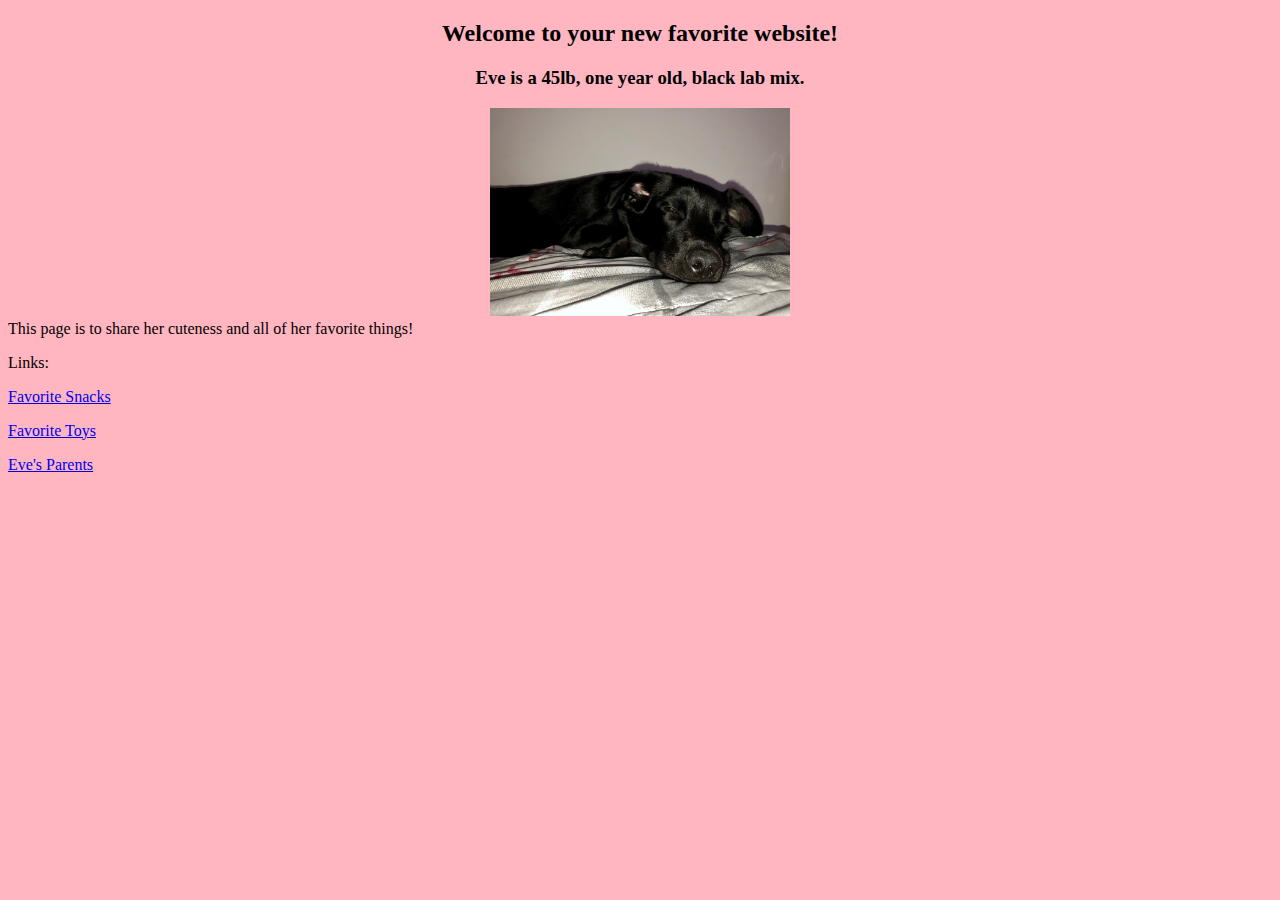
<file: index.html>
<!DOCTYPE html>
<html>
<head></head>
<title>Eve's Webpage</title>
<link href="styles.css" rel="stylesheet">

</head>
<body>
<center>
<h2>Welcome to your new favorite website!</h2>
    <h3>Eve is a 45lb, one year old, black lab mix.</h3>

<img src="IMG_6038.jpg" width="300">
</center>

This page is to share her cuteness and all of her favorite things!

<p></p>Links:

<p></p><a href="favorite%20snacks.html">Favorite Snacks</a></p>
<p></p><a href="Favorite%20Toys.html">Favorite Toys</a></p>
<p></p><a href="Eve's%20Parents.html">Eve's Parents</a></p>

</body>
</html>
</file>
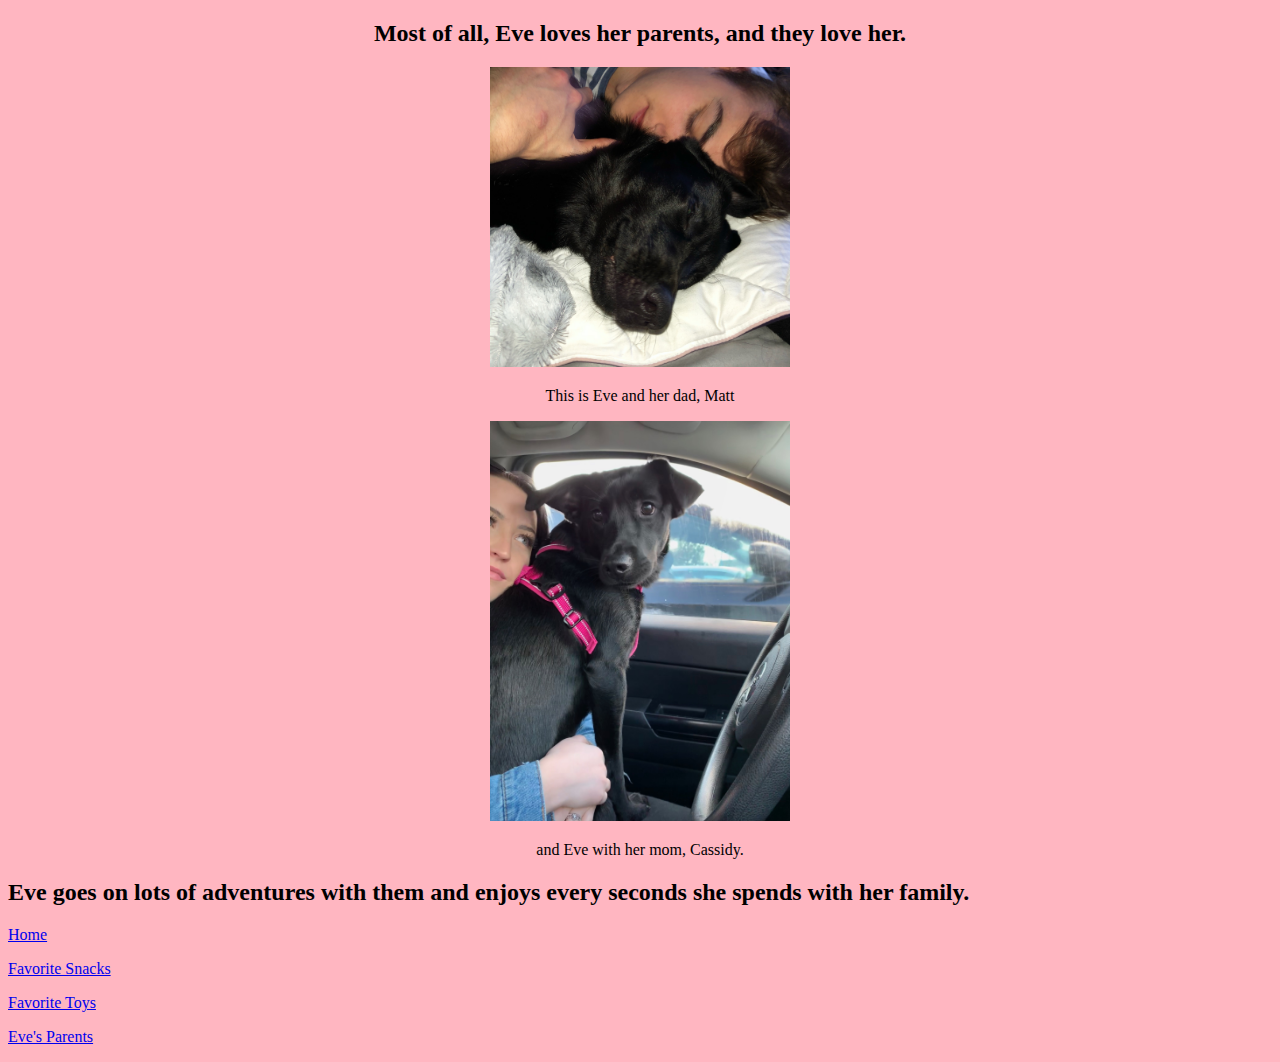
<file: Eve's Parents.html>
<!DOCTYPE html>
<html lang="en">
<head>
    <meta charset="UTF-8">
    <title>Eve's Parents</title>
    <link href="styles.css" rel="stylesheet">
</head>
<body>
<center>
<h2>Most of all, Eve loves her parents, and they love her.</h2>



    <p></p><img src="IMG_7768.jpg" width="300">

    <p></p>This is Eve and her dad, Matt

    <p></p><img src="IMG_2342.jpg" width="300">

    <p></p>and Eve with her mom, Cassidy.
</center>

<p></p><h2>Eve goes on lots of adventures with them and enjoys every seconds she spends with her family.</h2>

<p></p><a href="index.html">Home</a></p>
<p></p><a href="favorite%20snacks.html">Favorite Snacks</a></p>
<p></p><a href="Favorite%20Toys.html">Favorite Toys</a></p>
<p></p><a href="Eve's%20Parents.html">Eve's Parents</a></p>

</body>
</html>
</file>
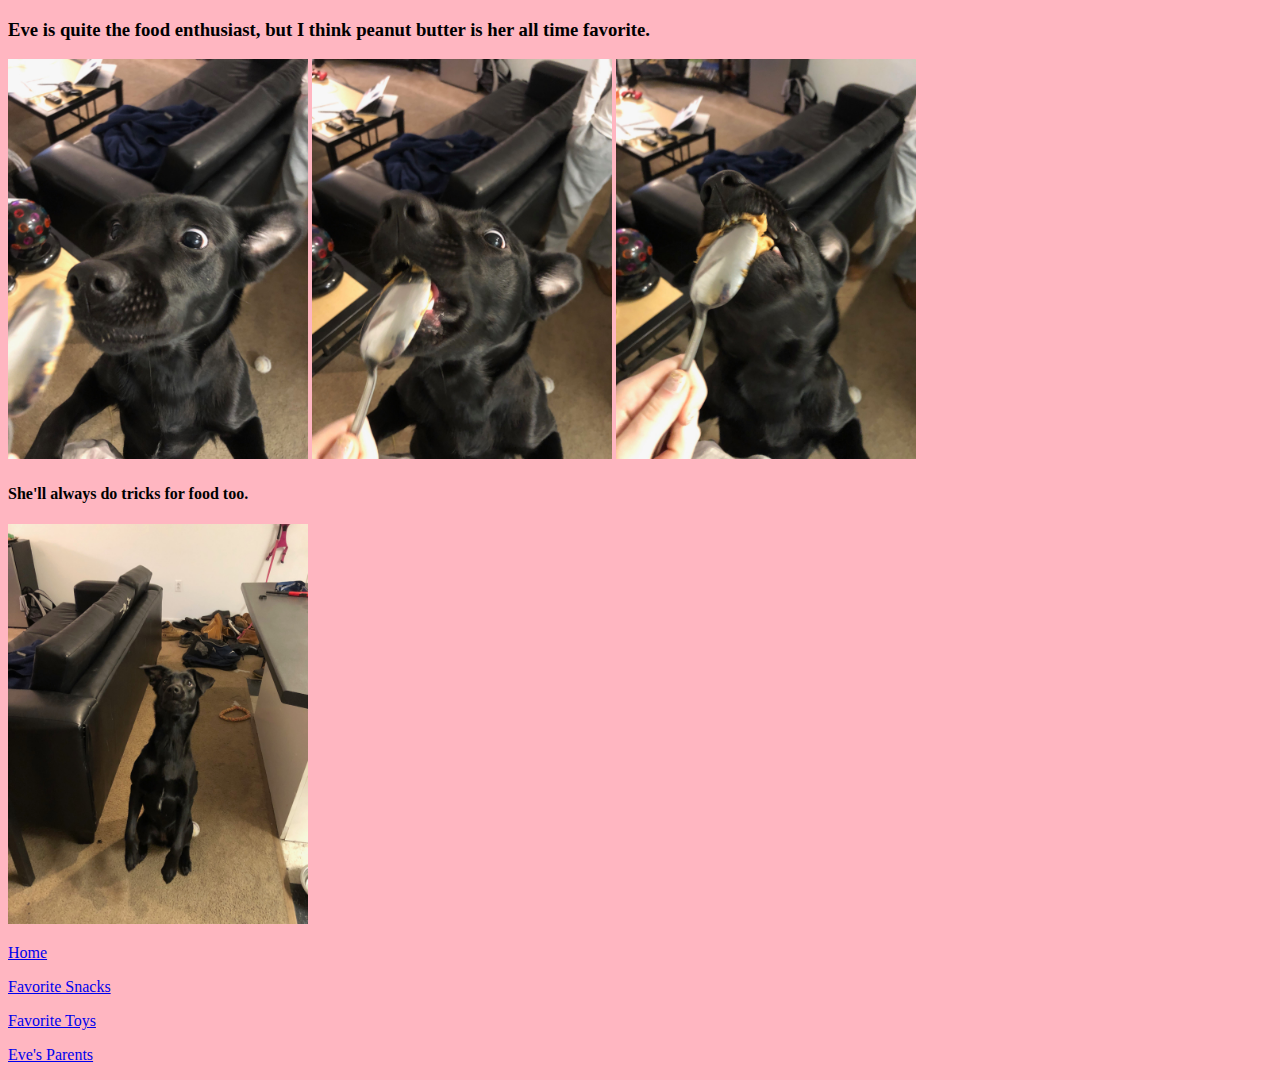
<file: favorite snacks.html>
<!DOCTYPE html>
<html lang="en">
<head>
    <meta charset="UTF-8">
    <title>Eve's Favorite Snacks</title>
    <link href="styles.css" rel="stylesheet">
</head>

<body>

<p></p><h3>Eve is quite the food enthusiast, but I think peanut butter is her all time favorite.</h3>

<p></p><img src="IMG_9009.jpg" width="300">
<img src="IMG_9008.jpg" width="300">
<img src="IMG_9007.jpg" width="300">

<p></p><h4>She'll always do tricks for food too.</h4>

<p></p><img src="IMG_9013.jpg" width="300">

<p></p><a href="index.html">Home</a></p>
<p></p><a href="favorite%20snacks.html">Favorite Snacks</a></p>
<p></p><a href="Favorite%20Toys.html">Favorite Toys</a></p>
<p></p><a href="Eve's%20Parents.html">Eve's Parents</a></p>

</body>
</html>
</file>
<file: styles.css>
body {
    background: lightpink;
}
</file>
